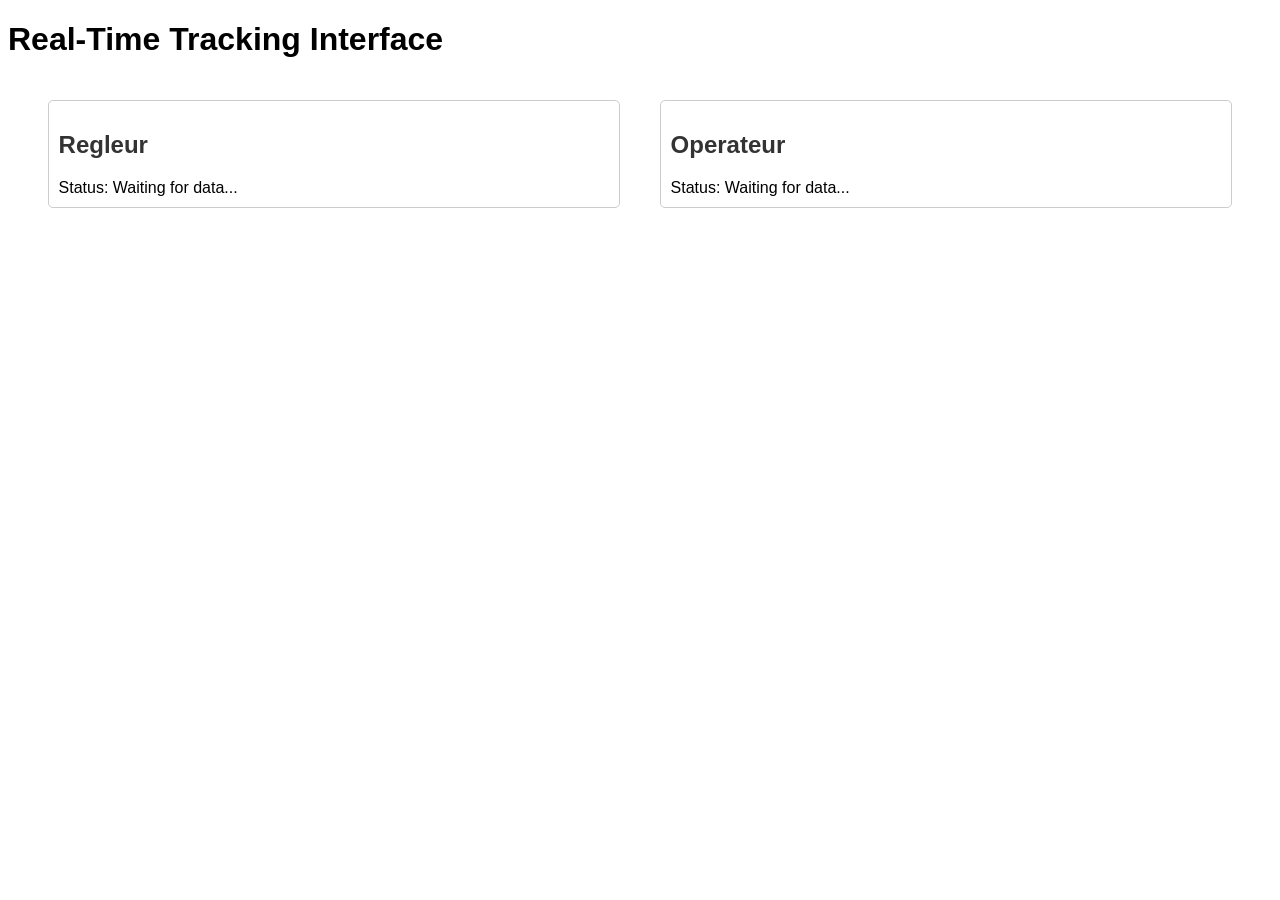
<file: templates/tracking.html>
<!DOCTYPE html>
<html lang="en">
<head>
    <meta charset="UTF-8">
    <meta name="viewport" content="width=device-width, initial-scale=1.0">
    <title>Real-Time Tracking Interface</title>
    <style>
        body { font-family: Arial, sans-serif; }
        .tracking-container { display: flex; justify-content: space-around; padding: 20px; }
        .actor { border: 1px solid #ccc; border-radius: 5px; padding: 10px; width: 45%; }
        h2 { color: #333; }
    </style>
</head>
<body>
    <h1>Real-Time Tracking Interface</h1>
    <div class="tracking-container">
        <div class="actor" id="regleur">
            <h2>Regleur</h2>
            <div id="regleur-status">Status: Waiting for data...</div>
        </div>
        <div class="actor" id="operateur">
            <h2>Operateur</h2>
            <div id="operateur-status">Status: Waiting for data...</div>
        </div>
    </div>
    <script>
        function fetchStatus() {
            // Simulated fetching of tracking data
            document.getElementById('regleur-status').innerHTML = 'Status: Active (Updated at ' + new Date().toISOString() + ')';
            document.getElementById('operateur-status').innerHTML = 'Status: Active (Updated at ' + new Date().toISOString() + ')';
        }
        setInterval(fetchStatus, 5000); // Update every 5 seconds
    </script>
</body>
</html>
</file>
